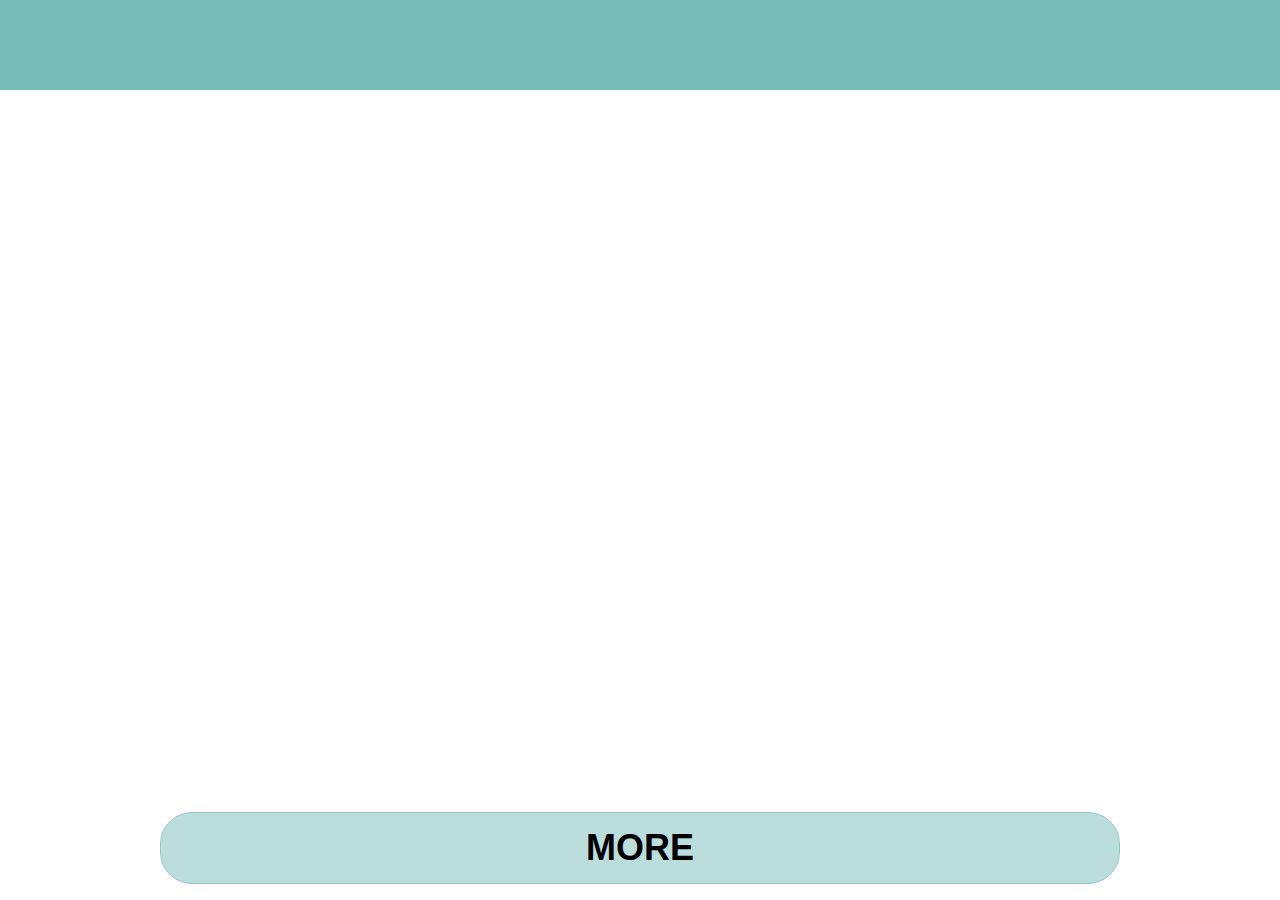
<file: ui/index.htm>
<!doctype html>
<html>
<head>
  <meta charset='UTF-8'/>
  <meta name='viewport' content='width=device-width, initial-scale=1.0'/>
  <link rel="stylesheet" href="https://www.w3schools.com/w3css/4/w3.css"/>
  <link rel="stylesheet" href="colors.css"/>
  <style>
    #expand {
      font-family: Arial, Helvetica, sans-serif;
      font-weight: bold;
      font-size: 4vh;

      border-width: 3px;
    }
  </style>
</head>
<body>
  <div class='w3-top'>
    <div class='w3-theme-d1' style='background-color:black;height:10vh'></div>
  </div>
  <div class='w3-theme-l4'></div>
  <div class='w3-bottom w3-display-center'>
    <div id='expand' class='w3-button w3-border w3-round-xxlarge w3-threequarter w3-display-bottommiddle w3-margin-bottom w3-theme-l2 w3-border-theme'>MORE</div>
  </div>
</body>
</html>
</file>
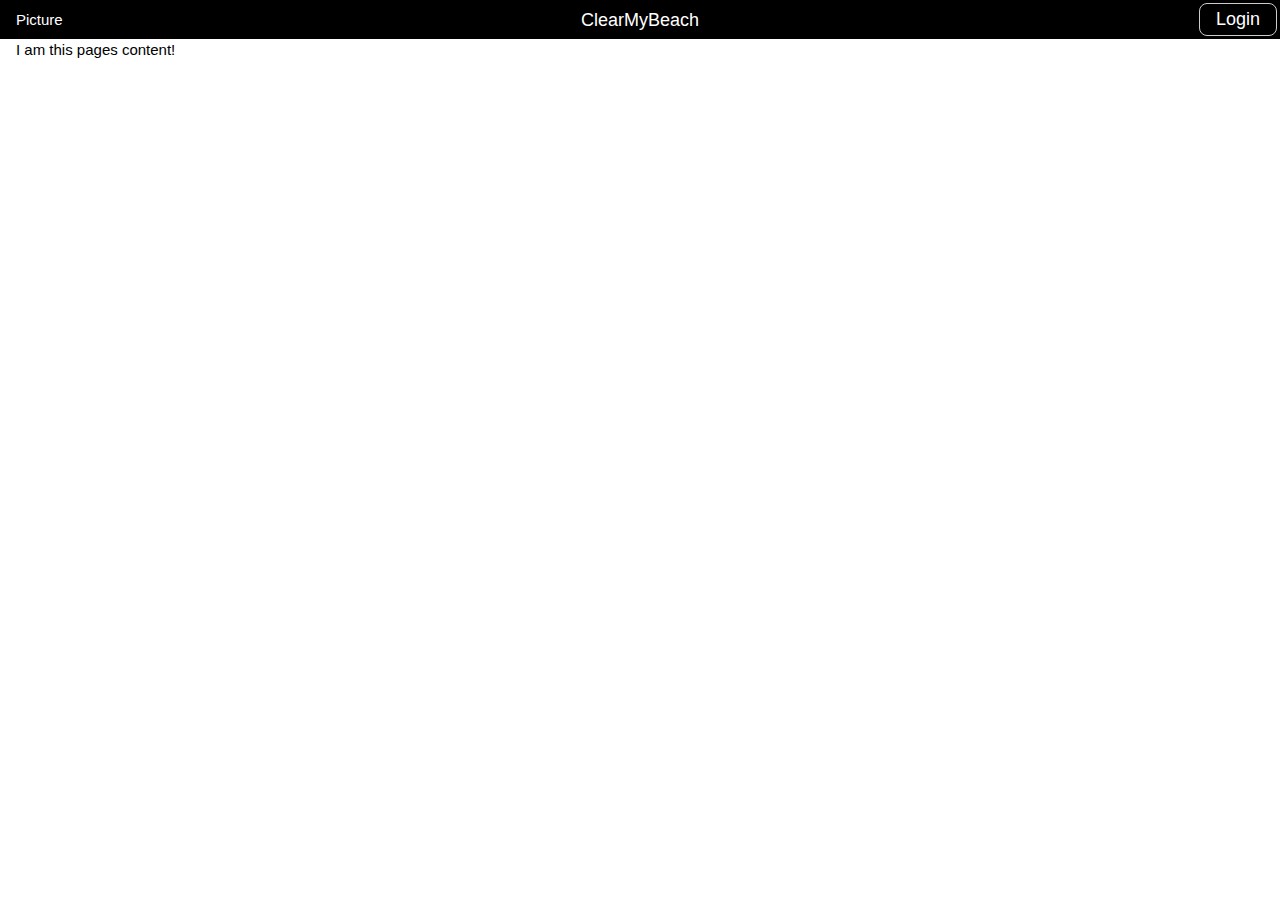
<file: clearmybeach/templates/map.html>
<!doctype html>
<html>
<head>
  <link rel="stylesheet" href="https://www.w3schools.com/w3css/4/w3.css">
  </style>
</head>
<body>
  <header class="w3-display-container w3-container w3-bar w3-black" style="margin-right:0px;padding-right:0px;">
    <div class="w3-bar-item w3-display-left">Picture</div>
    <div class="w3-bar-item w3-display-middle w3-large">ClearMyBeach</div>
    <div class="w3-bar-item w3-right" style="padding:3px;">
      <div class="w3-button w3-border w3-round-large w3-large" style="padding-top:2px;padding-bottom:2px;">Login</div>
    </div>
  </header>
  <div class="w3-container">
    I am this pages content!
  </div>
</body>
</html>
</file>
<file: ui/colors.css>
.w3-theme-l5 {color:#000 !important; background-color:#f8fcfb !important}
.w3-theme-l4 {color:#000 !important; background-color:#e8f4f3 !important}
.w3-theme-l3 {color:#000 !important; background-color:#d2e9e8 !important}
.w3-theme-l2 {color:#000 !important; background-color:#bbdedc !important}
.w3-theme-l1 {color:#000 !important; background-color:#a5d3d0 !important}
.w3-theme-d1 {color:#000 !important; background-color:#77bcb9 !important}
.w3-theme-d2 {color:#fff !important; background-color:#60b1ad !important}
.w3-theme-d3 {color:#fff !important; background-color:#4fa09c !important}
.w3-theme-d4 {color:#fff !important; background-color:#448986 !important}
.w3-theme-d5 {color:#fff !important; background-color:#387270 !important}

.w3-theme-light {color:#000 !important; background-color:#f8fcfb !important}
.w3-theme-dark {color:#fff !important; background-color:#387270 !important}
.w3-theme-action {color:#fff !important; background-color:#387270 !important}

.w3-theme {color:#000 !important; background-color:#90c8c5 !important}
.w3-text-theme {color:#90c8c5 !important}
.w3-border-theme {border-color:#90c8c5 !important}

.w3-hover-theme:hover {color:#000 !important; background-color:#90c8c5 !important}
.w3-hover-text-theme:hover {color:#90c8c5 !important}
.w3-hover-border-theme:hover {border-color:#90c8c5 !important}
</file>
